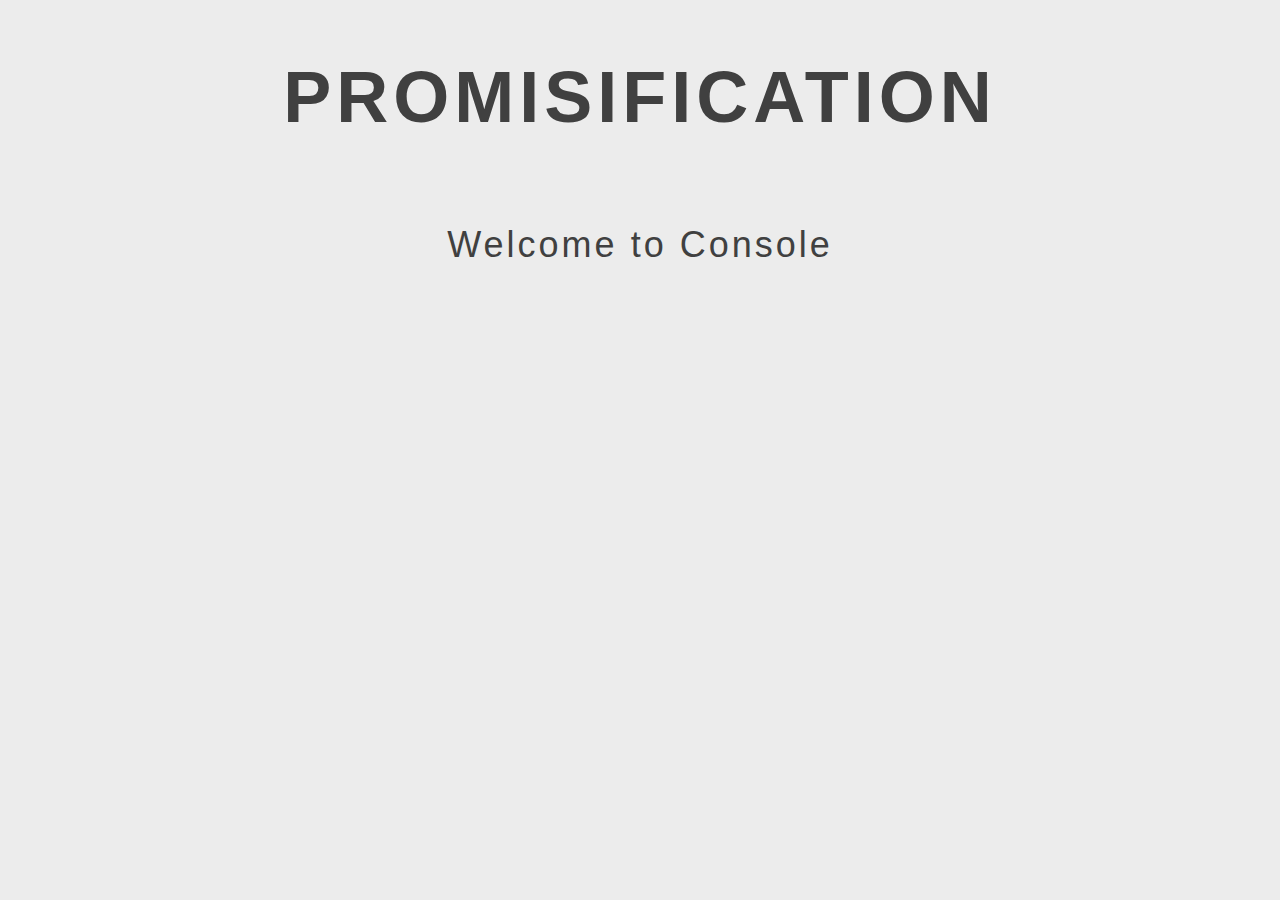
<file: index.html>
<!doctype html><html lang="en"><head><meta charset="UTF-8"><meta name="viewport" content="width=device-width,initial-scale=1"><title>Home-work_11/2</title><link href="main.0.bf83f22b0b0117abd849.css" rel="stylesheet"></head><body><h1>promisification</h1><p>Welcome to Console</p><script src="runtime.1ee16c2201d417984a0f.js"></script><script src="vendors.995ca65151431690b01e.js"></script><script src="main.7e5e90357d8db2c5f21b.js"></script></body></html>
</file>
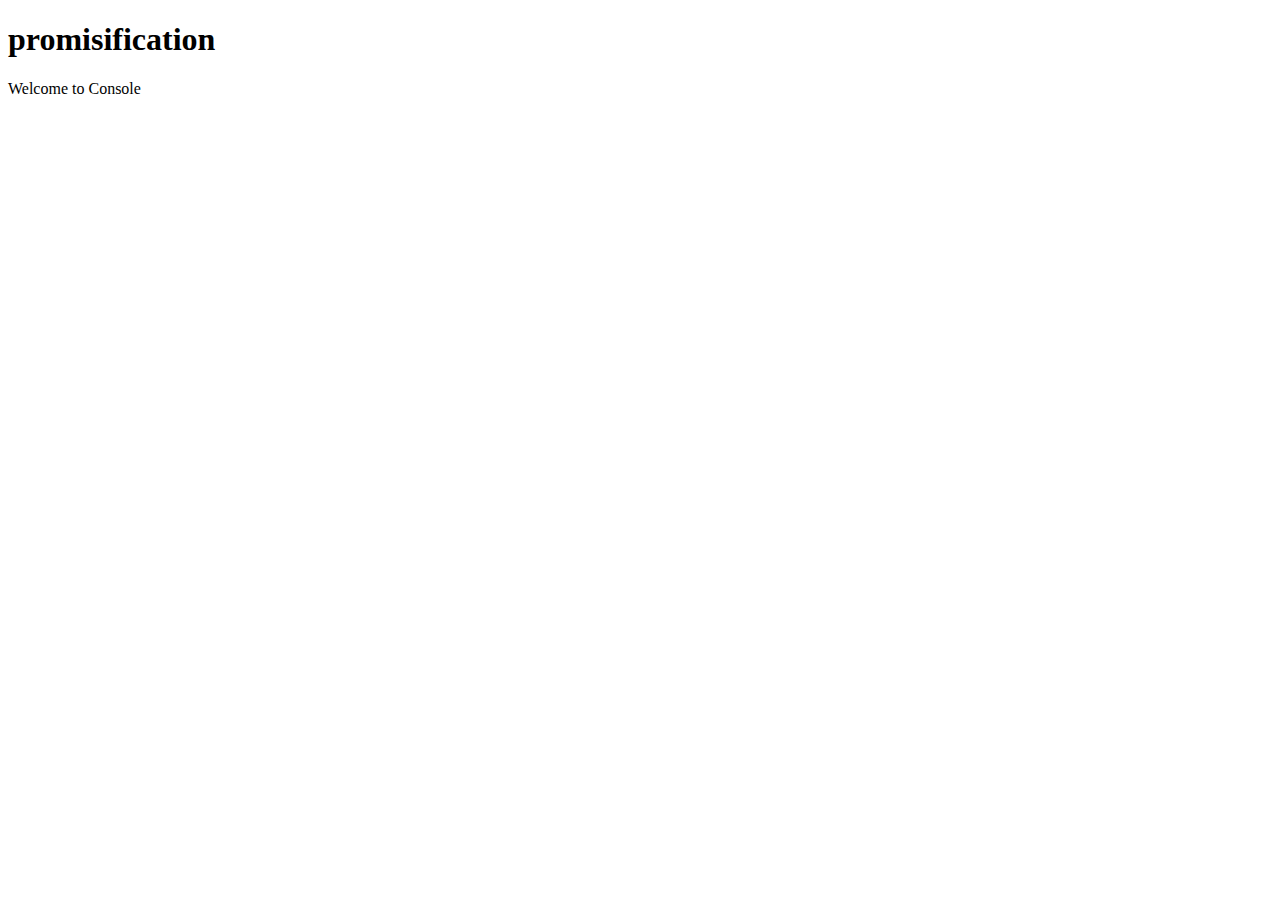
<file: src/index.html>
<!DOCTYPE html>
<html lang="en">
  <head>
    <meta charset="UTF-8" />
    <meta name="viewport" content="width=device-width, initial-scale=1.0" />
    <title>Home-work_11/2</title>
  </head>
  <body>
    <h1>promisification</h1>
    <p>Welcome to Console</p>
  </body>
</html>
</file>
<file: main.0.bf83f22b0b0117abd849.css>
html{box-sizing:border-box}*,:after,:before{box-sizing:inherit}body{display:flex;justify-content:center;align-items:center;flex-direction:column;font-family:sans-serif;background-color:#ececec}h1{margin-bottom:50px;font-size:72px;text-transform:uppercase;letter-spacing:5px}h1,p{color:#404040}p{font-size:36px;letter-spacing:3px}
</file>
